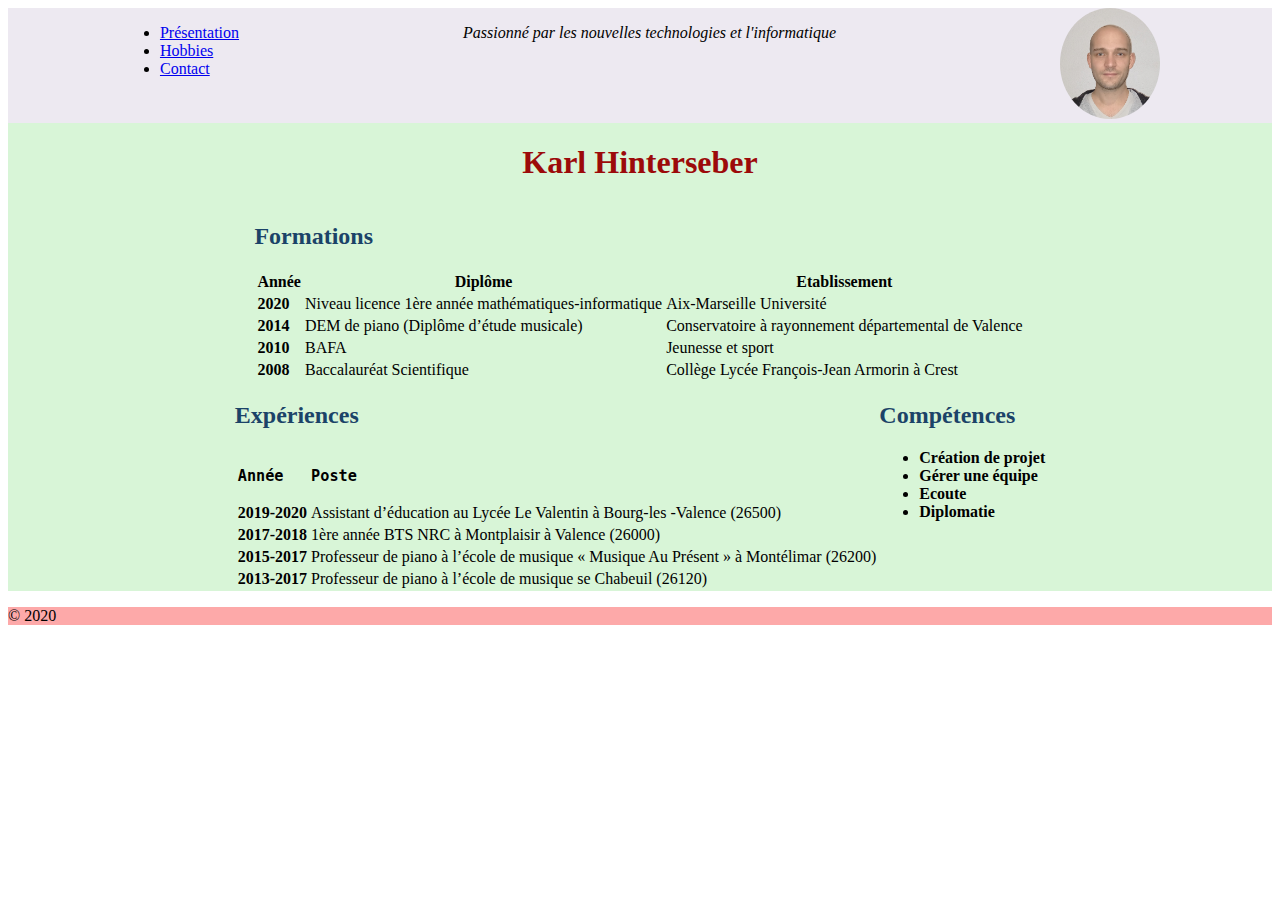
<file: Mise en commun/CV_karl/index.html>
<!DOCTYPE html>
<html lang="fr">

<head>
    <meta charset="utf-8">
    <meta name="viewport" content="width=device-width, initial-scale=1.0">
    <title>CV Karl Hinterseber</title>
    <link href="styles.css" rel="stylesheet">
</head>

<body>
    <header>
        <div class="flexheader">
            <div class="title">
                <p class="italic">Passionné par les nouvelles technologies et l'informatique</p>
            </div>
            <div class="image">
                <img src="image/copie.jpg" width="100" height="111" alt="photo Karl Hinterseber" id="photo-profile" />
            </div>
            <div class="menu">
                <nav>
                    <ul>
                        <li><a href="./index.html">Présentation</a></li>
                        <li><a href="./hobbies.html">Hobbies</a></li>
                        <li><a href="./contacts.html">Contact</a></li>
                    </ul>
                </nav>
            </div>
        </div>
    </header>
    <main>
        <div class="flexmain">
            <h1>Karl Hinterseber</h1>
        </div>
        <div class="flexmainone">
            <section class="tabun">
                <h2>Formations</h2>
                <table>
                    <tr>
                        <th>Année</th>
                        <th>Diplôme</th>
                        <th>Etablissement</th>
                    </tr>
                    <tr>
                        <td><b>2020</b></td>
                        <td>Niveau licence 1ère année mathématiques-informatique</td>
                        <td>Aix-Marseille Université</td>
                    </tr>
                    <tr>
                        <td><b>2014</b></td>
                        <td>DEM de piano (Diplôme d’étude musicale)</td>
                        <td>Conservatoire à rayonnement départemental de Valence</td>
                    </tr>
                    <tr>
                        <td><b>2010</b></td>
                        <td>BAFA</td>
                        <td>Jeunesse et sport</td>
                    </tr>
                    <tr>
                        <td><b>2008</b></td>
                        <td>Baccalauréat Scientifique</td>
                        <td>Collège Lycée François-Jean Armorin à Crest</td>
                    </tr>
                </table>
            </section>
        </div>
        <div class="flexmainbistwo">
            <section class="tabdeux">
                <h2><strong>Expériences</strong></h2>
                <table>
                    <tr>
                        <td>
                            <h3>Année</h3>
                        </td>
                        <td>
                            <h3>Poste</h3>
                        </td>
                    </tr>
                    <tr>
                        <td><b>2019-2020</b></td>
                        <td>Assistant d’éducation au Lycée Le Valentin à Bourg-les -Valence (26500)</td>
                    </tr>
                    <tr>
                        <td><b>2017-2018</b></td>
                        <td>1ère année BTS NRC à Montplaisir à Valence (26000)</td>
                    </tr>
                    <tr>
                        <td><strong>2015-2017</strong></td>
                        <td>Professeur de piano à l’école de musique « Musique Au Présent » à Montélimar (26200)
                        </td>
                    </tr>
                    <tr>
                        <td><b>2013-2017</b></td>
                        <td>Professeur de piano à l’école de musique se Chabeuil (26120)</td>
                    </tr>
                </table>
            </section>
            <section class="tabtrois">
                <h2><strong>Compétences</strong></h2>
                <ul>
                    <li class="un">Création de projet</li>
                    <li class="un">Gérer une équipe</li>
                    <li class="un">Ecoute</li>
                    <li class="un">Diplomatie</li>
                </ul>
            </section>
        </div>
    </main>
    <footer>
        <p>© 2020 </p>
    </footer>
</body>

</html>
</file>
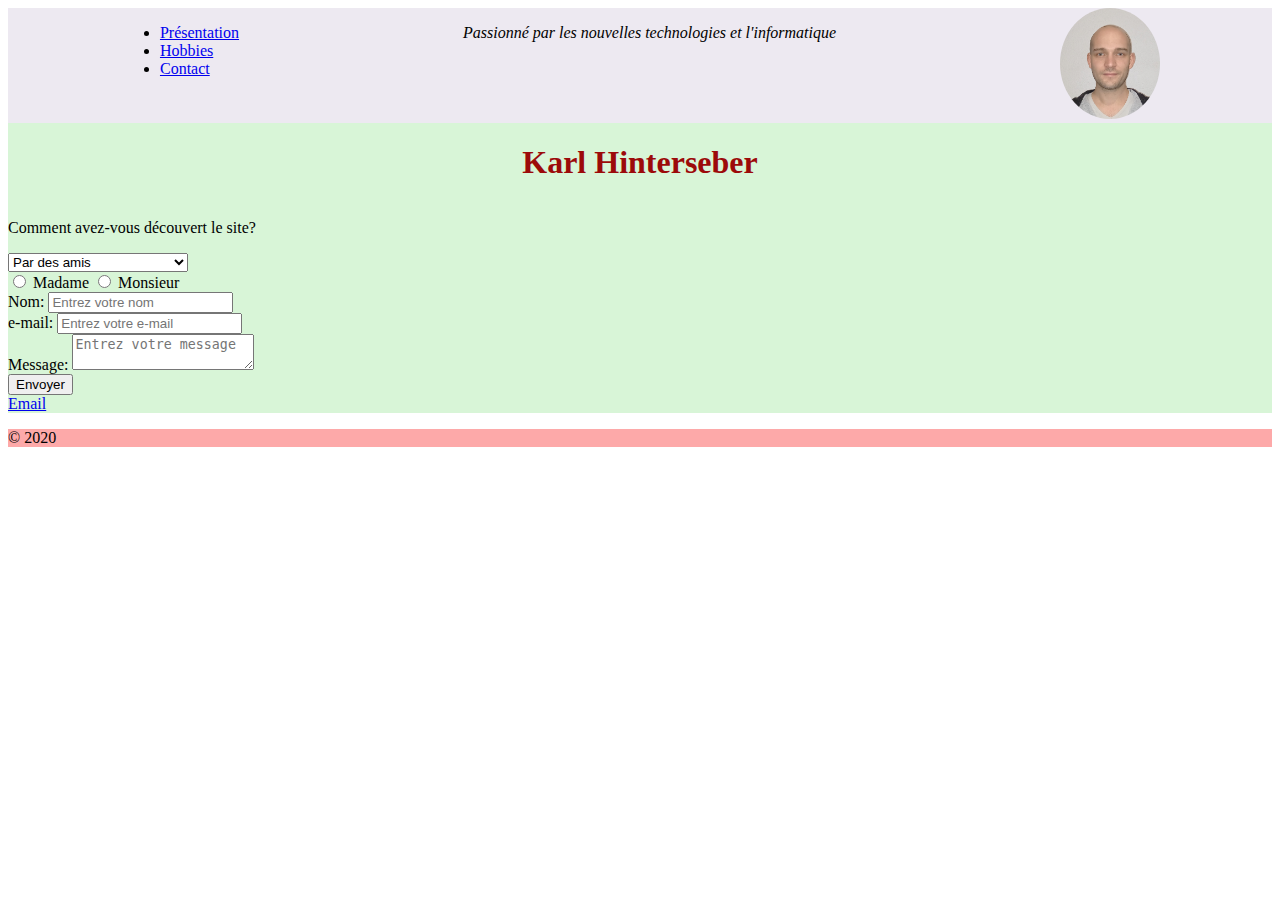
<file: Mise en commun/CV_karl/contacts.html>
<!DOCTYPE html>
<html lang="fr">

<head>
    <meta charset="UTF-8">
    <meta name="viewport" content="width=device-width, initial-scale=1.0">
    <title>contacts-Karl Hinterseber</title>
    <link href="styles.css" rel="stylesheet">
</head>

<body>
    <header>
        <div class="flexheader">
            <div class="title">
                <p class="italic">Passionné par les nouvelles technologies et l'informatique</p>
            </div>
            <div class="image">
                <img src="image/copie.jpg" width="100" height="111" alt="" id="photo-profile" />
            </div>
            <div class="menu">
                <nav>
                    <ul>
                        <li><a href="./index.html">Présentation</a></li>
                        <li><a href="./hobbies.html">Hobbies</a></li>
                        <li><a href="./contacts.html">Contact</a></li>
                    </ul>
                </nav>
            </div>
        </div>
    </header>
    <main>
        <div class="flexmain">
            <h1>Karl Hinterseber</h1>
        </div>
        <p>Comment avez-vous découvert le site?</p>
        <form action="https://httpbin.org/post" method="post">
            <div>
                <select name="choix_site" id="monselect">
                    <option value="valeur1">Par une recherche internet</option>
                    <option value="valeur2" selected>Par des amis</option>
                    <option value="valeur3">Par hasard</option>
                </select>
            </div>
            <div>
                <input type="radio" id="contactChoice1" name="contacts" value="madame">
                <label for="contactChoice1">Madame</label>

                <input type="radio" id="contactChoice2" name="contacts" value="monsieur">
                <label for="contactChoice2">Monsieur</label>
            </div>
            <div>
                <label for="name">Nom:</label>
                <input type="text" id="name" name="user_name" placeholder="Entrez votre nom" required>
            </div>
            <div>
                <label for="mail">e-mail:</label>
                <input type="email" id="mail" name="user_mail" placeholder="Entrez votre e-mail" required>
            </div>
            <div>
                <label for="msg">Message:</label>
                <textarea id="msg" name="user_message" placeholder="Entrez votre message" required></textarea>
            </div>
            <div>
                <button type="submit">Envoyer</button>
            </div>
        </form>
        <a href="mailto:karlhinterseber1@gmail.com">Email</a>
    </main>
    <footer>
        <p>© 2020 </p>
    </footer>
</body>

</html>
</file>
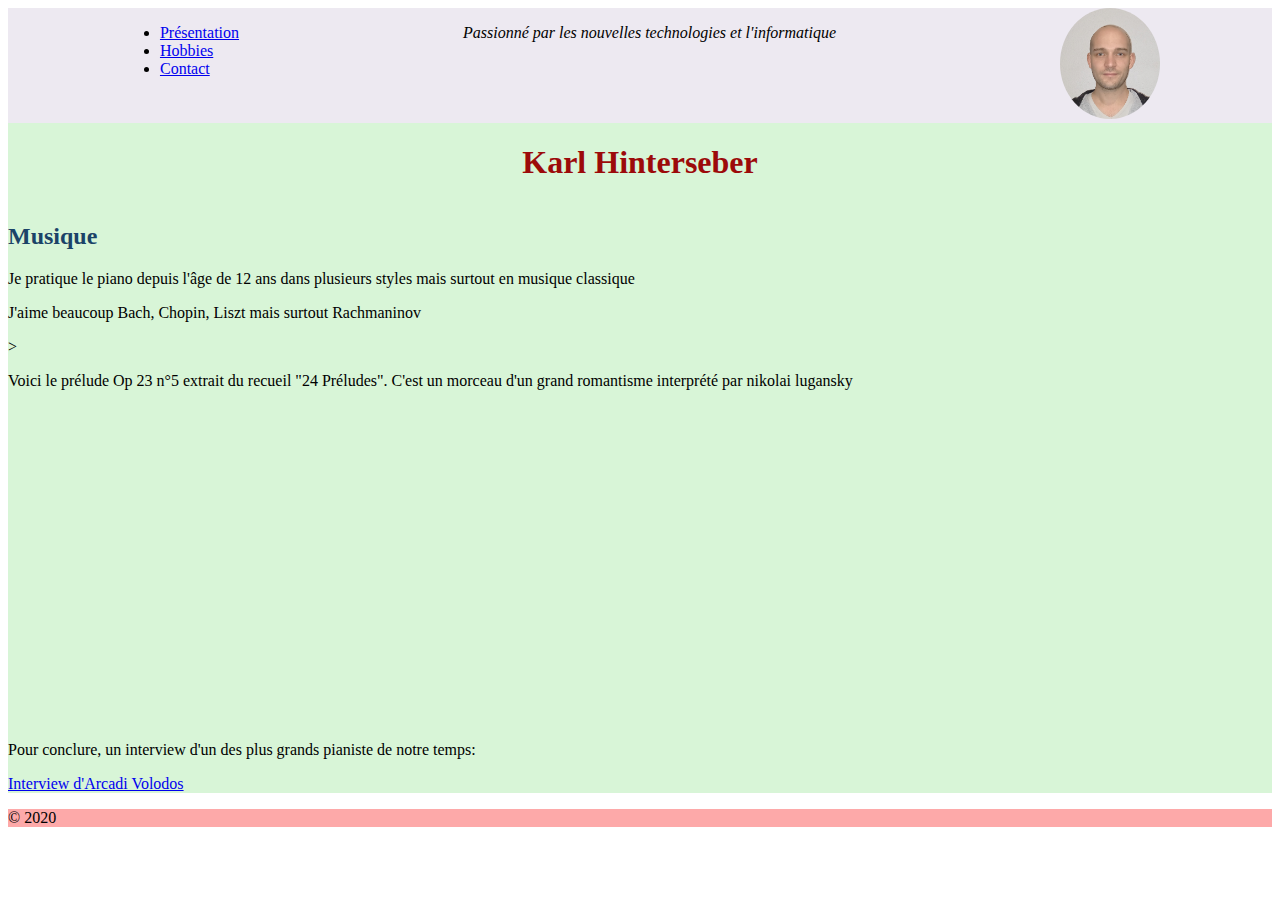
<file: Mise en commun/CV_karl/hobbies.html>
<!DOCTYPE html>
<html lang="fr">

<head>
    <meta charset="UTF-8">
    <meta name="viewport" content="width=device-width, initial-scale=1.0">
    <title>Hobbies-Karl Hinterseber</title>
    <link href="styles.css" rel="stylesheet">
</head>

<body>
    <header>
        <div class="flexheader">
            <div class="title">
                <p class="italic">Passionné par les nouvelles technologies et l'informatique</p>
            </div>
            <div class="image">
                <img src="image/copie.jpg" width="100" height="111" alt="" id="photo-profile" />
            </div>
            <div class="menu">
                <nav>
                    <ul>
                        <li><a href="./index.html">Présentation</a></li>
                        <li><a href="./hobbies.html">Hobbies</a></li>
                        <li><a href="./contacts.html">Contact</a></li>
                    </ul>
                </nav>
            </div>
        </div>
    </header>
    <main>
        <div class="flexmain">
            <h1>Karl Hinterseber</h1>
        </div>
        <section>
            <h2>Musique</h2>
            <div>
                <p>Je pratique le piano depuis l'âge de 12 ans dans plusieurs styles mais surtout en musique classique
                </p>
                <p>J'aime beaucoup Bach, Chopin, Liszt mais surtout Rachmaninov</p>
            </div>>
            <div>
                <p>Voici le prélude Op 23 n°5 extrait du recueil "24 Préludes". C'est un morceau d'un grand romantisme
                    interprété par nikolai lugansky</p>
                <iframe width="560" height="315" src="https://www.youtube.com/embed/acVODwPb1G8" frameborder="0"
                    allow="accelerometer; autoplay; clipboard-write; encrypted-media; gyroscope; picture-in-picture"
                    allowfullscreen></iframe>
            </div>
            <div>
                <p>Pour conclure, un interview d'un des plus grands pianiste de notre temps:</p>
                <a href="https://www.jejouedupiano.com/le-mag-du-piano/interview-de-Arcadi-Volodos.html">Interview d'Arcadi Volodos</a>
            </div>
        </section>
    </main>
    <footer>
        <p>© 2020 </p>
    </footer>
</body>

</html>
</file>
<file: Mise en commun/CV_karl/styles.css>
header{
    background-color: hsl(267, 24%, 93%);
}

.flexheader{
    display: flex;
    justify-content: space-around
}

.menu{
    order: 1;
}

.title{
    order: 2;
    text-align: center;
}

.image{
    order: 4;
    justify-content: flex-end
}

main{
    background-color: rgb(216, 245, 215);
}

.flexmain{
    display: flex;
    justify-content: center
}

h1{
    order: 1;
    color: rgb(156, 10, 10);    
}

.flexmainone{
    display: flex;
    justify-content: center;
    align-items: center
}

.tabun{
    order: 2;
}

.flexmainbistwo{
    display: flex;
    justify-content: center;
}
.tabdeux{
    order: 3;
}

.tabtrois{
    order: 4;
}

footer{
    background-color: rgba(250, 0, 0, 0.336);
}

.un{
    font-weight: bold;
}

.italic{
    font-style: italic;
}

.strong{
    font-weight: bold;
}
h2 {
    font-family: cursive;
    color: rgb(27, 67, 104);
}

h3 {
    font-family: monospace;
}

#photo-profile{
    border-radius: 50%;
}
</file>
